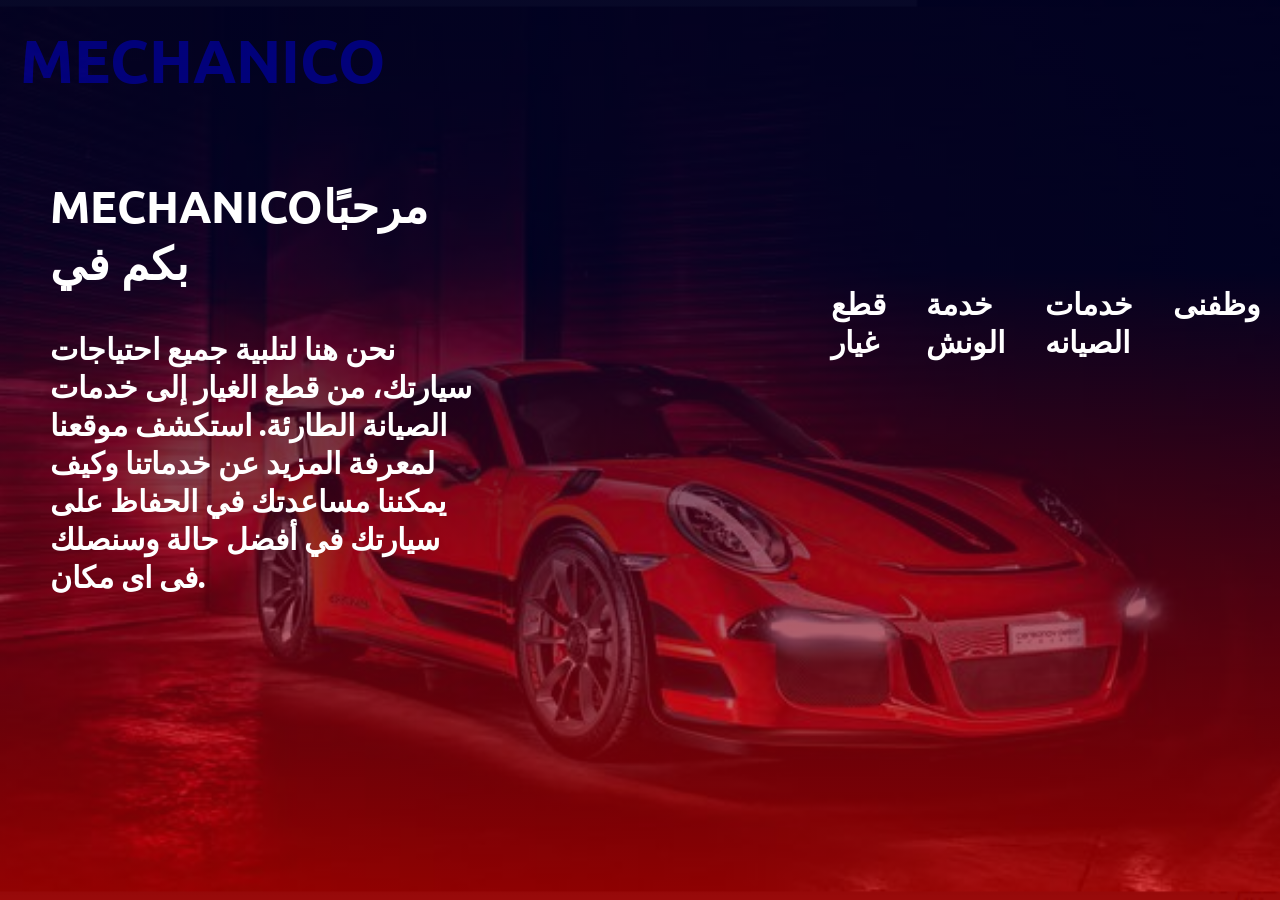
<file: index.html>
<!DOCTYPE html>
<html lang="en">
<head>
    <meta charset="UTF-8">
    <meta name="keywords" content="ميكانيكو, صيانة سيارات, قطع غيار, توصيل قطع غيار, وظائف ميكانيكي">
    <meta name="viewport" content="width=device-width, initial-scale=1.0">
    <title>MECHANICO shob</title>
    <link rel="stylesheet" href="styles.css">
</head>
<body>
    <div class="container">
    <header>
        <section>
        <h1>MECHANICO</h1>
            <div class="content">
                    <h2>MECHANICOمرحبًا بكم في </h2>
                    <br>
                    <p>نحن هنا لتلبية جميع احتياجات سيارتك، من قطع الغيار إلى خدمات الصيانة الطارئة. استكشف موقعنا لمعرفة المزيد عن خدماتنا وكيف يمكننا مساعدتك في الحفاظ على سيارتك في أفضل حالة وسنصلك فى اى مكان.</p>
                </div>
        </section>
            <ul>
                <li><a href="page1.html">قطع غيار</a></li>
                <li><a href="page2.html">خدمة الونش </a></li>
                <li><a href="page3.html">خدمات الصيانه </a></li>
                <li><a href="page4.html">وظفنى</a></li>
            </ul>
           
         </header>
         </div>
</body>
</html>
</file>
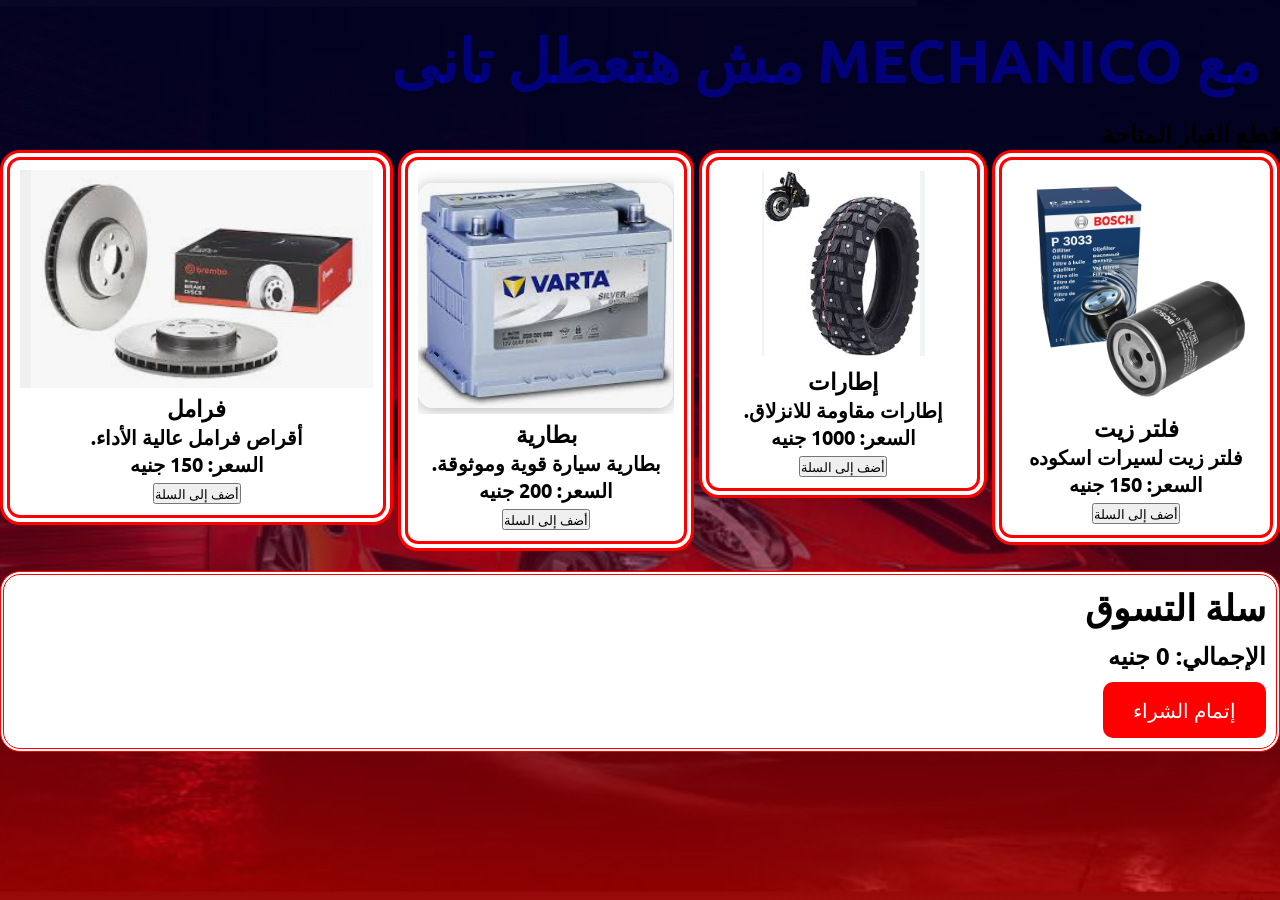
<file: page1.html>
<!DOCTYPE html>
<html lang="ar" dir="rtl">
<head>
    <meta charset="UTF-8">
    <meta name="viewport" content="width=device-width, initial-scale=1.0">
    <title>قطع الغيار - MECHANICO</title>
    <link rel="stylesheet" href="styles.css">
</head>
<body>
    <header>
        <h1>مع MECHANICO مش هتعطل تانى</h1>
    </header>
    <main>
        <section class="products">
            <h2>قطع الغيار المتاحة</h2>
            <div class="product-list">
                <div class="product" data-id="1" data-name="فلتر زيت" data-price="50">
                    <img src="فلتر زيت.png" alt="فلتر زيت" class="product-img">
                    <h3>فلتر زيت</h3>
                    <p>فلتر زيت لسيرات اسكوده </p>
                    <p class="price">السعر: 150 جنيه</p>
                    <button class="add-to-cart">أضف إلى السلة</button>
                </div>
                <div class="product" data-id="2" data-name="إطارات" data-price="300">
                    <img src="اطار.png" alt="إطارات" class="product-img">
                    <h3>إطارات</h3>
                    <p>إطارات مقاومة للانزلاق.</p>
                    <p class="price">السعر: 1000 جنيه</p>
                    <button class="add-to-cart">أضف إلى السلة</button>
                </div>
                <div class="product" data-id="3" data-name="بطارية" data-price="200">
                    <img src="بطاريه.png" alt="بطارية" class="product-img">
                    <h3>بطارية</h3>
                    <p>بطارية سيارة قوية وموثوقة.</p>
                    <p class="price">السعر: 200 جنيه</p>
                    <button class="add-to-cart">أضف إلى السلة</button>
                </div>
                <div class="product" data-id="4" data-name="فرامل" data-price="150">
                    <img src="فرامل.png" alt="فرامل" class="product-img">
                    <h3>فرامل</h3>
                    <p>أقراص فرامل عالية الأداء.</p>
                    <p class="price">السعر: 150 جنيه</p>
                    <button class="add-to-cart">أضف إلى السلة</button>
                </div>
            </div>
        </section>
        <section class="cart">
            <h2>سلة التسوق</h2>
            <div id="cart-items"></div>
            <p id="total">الإجمالي: 0 جنيه</p>
            <button id="checkout">إتمام الشراء</button>
        </section>
    </main>
    <script>
        let cart = [];
        const cartItems = document.getElementById('cart-items');
        const totalElement = document.getElementById('total');
        const checkoutBtn = document.getElementById('checkout');

        document.querySelectorAll('.add-to-cart').forEach(button => {
            button.addEventListener('click', () => {
                const product = button.parentElement;
                const id = product.dataset.id;
                const name = product.dataset.name;
                const price = parseInt(product.dataset.price);
                addToCart(id, name, price);
            });
        });

        function addToCart(id, name, price) {
            const existing = cart.find(item => item.id === id);
            if (existing) {
                existing.quantity++;
            } else {
                cart.push({ id, name, price, quantity: 1 });
            }
            updateCart();
        }

        function updateCart() {
            cartItems.innerHTML = '';
            let total = 0;
            cart.forEach(item => {
                total += item.price * item.quantity;
                const itemDiv = document.createElement('div');
                itemDiv.innerHTML = `
                    <p>${item.name} - ${item.price} جنيه x ${item.quantity} = ${item.price * item.quantity} جنيه</p>
                    <button onclick="removeFromCart('${item.id}')">إزالة</button>
                `;
                cartItems.appendChild(itemDiv);
            });
            totalElement.textContent = `الإجمالي: ${total} جنيه`;
        }

        function removeFromCart(id) {
            cart = cart.filter(item => item.id !== id);
            updateCart();
        }

        checkoutBtn.addEventListener('click', () => {
            if (cart.length === 0) {
                alert('السلة فارغة!');
                return;
            }

            // جهز رسالة الطلب
            let message = "طلب شراء:%0";
            cart.forEach(item => {
                message += `${item.name} × ${item.quantity} = ${item.price * item.quantity} جنيه%0A`;
            });
            // استخدم encodeURIComponent لضمان ترميز صحيح
            const encoded = encodeURIComponent(message);

            // ضع رقمك مع كود الدولة  +
            const phone = "201283624733";

            const url = `https://wa.me/${phone}?text=${encoded}`;

            // افتح رابط واتساب في تبويب جديد
            window.open(url, '_blank');

            // امسح السلة بعد الإرسال
            cart = [];
            updateCart();
        });
    </script>
</body>
</html>
</file>
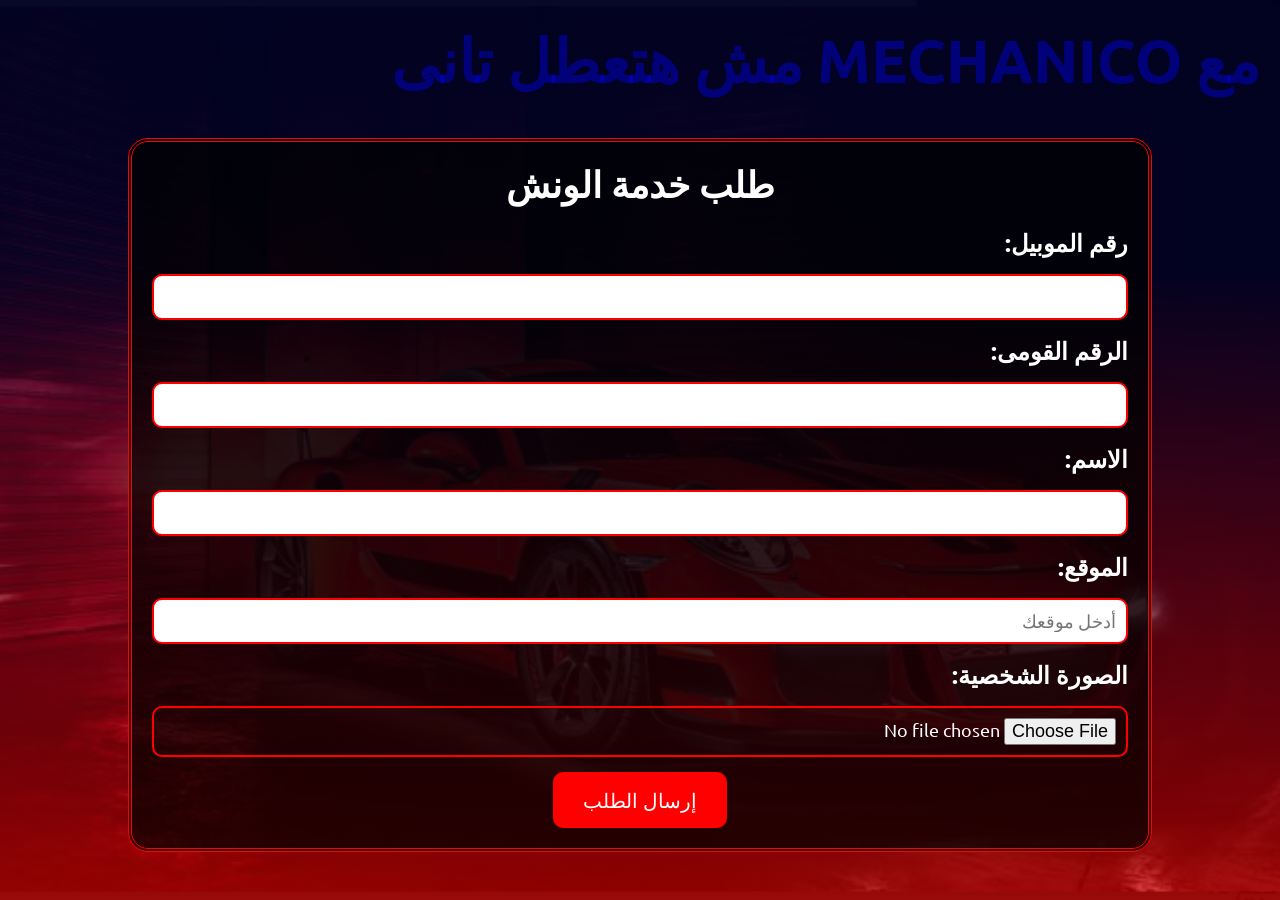
<file: page2.html>
<!DOCTYPE html>
<html lang="ar" dir="rtl">
<head>
    <meta charset="UTF-8">
    <meta name="viewport" content="width=device-width, initial-scale=1.0">
    <title>خدمة طلب ونش - MECHANICO</title>
    <link rel="stylesheet" href="styles.css">
</head>
<body>
    <header>
        <h1>مع MECHANICO مش هتعطل تانى</h1>
    </header>
    <main>
        <section class="tow-service">
            <h2>طلب خدمة الونش</h2>
            <form id="tow-form">
                <label for="mobile">رقم الموبيل:</label>
                <input type="tel" id="mobile" name="mobile" required>

                <label for="national-id">الرقم القومى:</label>
                <input type="text" id="national-id" name="national-id" required>

                <label for="name">الاسم:</label>
                <input type="text" id="name" name="name" required>

                <label for="location">الموقع:</label>
                <input type="text" id="location" name="location" placeholder="أدخل موقعك" required>

                <label for="photo">الصورة الشخصية:</label>
                <input type="file" id="photo" name="photo" accept="image/*" required>

                <button type="submit">إرسال الطلب</button>
            </form>
        </section>
    </main>
    <script>
        document.getElementById('get-location').addEventListener('click', function() {
            if (navigator.geolocation) {
                navigator.geolocation.getCurrentPosition(function(position) {
                    const lat = position.coords.latitude;
                    const lng = position.coords.longitude;
                    const locationInput = document.getElementById('location');
                    locationInput.value = `https://www.google.com/maps?q=${lat},${lng}`;
                }, function(error) {
                    alert('فشل في الحصول على الموقع: ' + error.message);
                });
            } else {
                alert('المتصفح لا يدعم الحصول على الموقع.');
            }
        });

        document.getElementById('tow-form').addEventListener('submit', function(event) {
            event.preventDefault();
            // جمع البيانات
            const mobile = document.getElementById('mobile').value;
            const nationalId = document.getElementById('national-id').value;
            const name = document.getElementById('name').value;
            const location = document.getElementById('location').value;
            const photo = document.getElementById('photo').files[0];

            // إعداد رسالة الطلب
            let message = `طلب خدمة ونش:%0Aالاسم: ${name}%0Aرقم الموبيل: ${mobile}%0Aالرقم القومى: ${nationalId}%0Aالموقع: ${location}%0A`;

            // إذا كان هناك صورة، يمكن إضافة ملاحظة
            if (photo) {
                message += `الصورة الشخصية: مرفقة%0A`;
            }

            // رقم الهاتف
            const phone = "201283624733";

            const url = `https://wa.me/${phone}?text=${encodeURIComponent(message)}`;

            // فتح واتساب
            window.open(url, '_blank');

            // إعادة تعيين النموذج
            document.getElementById('tow-form').reset();
        });
    </script>
</body>
</html>
</file>
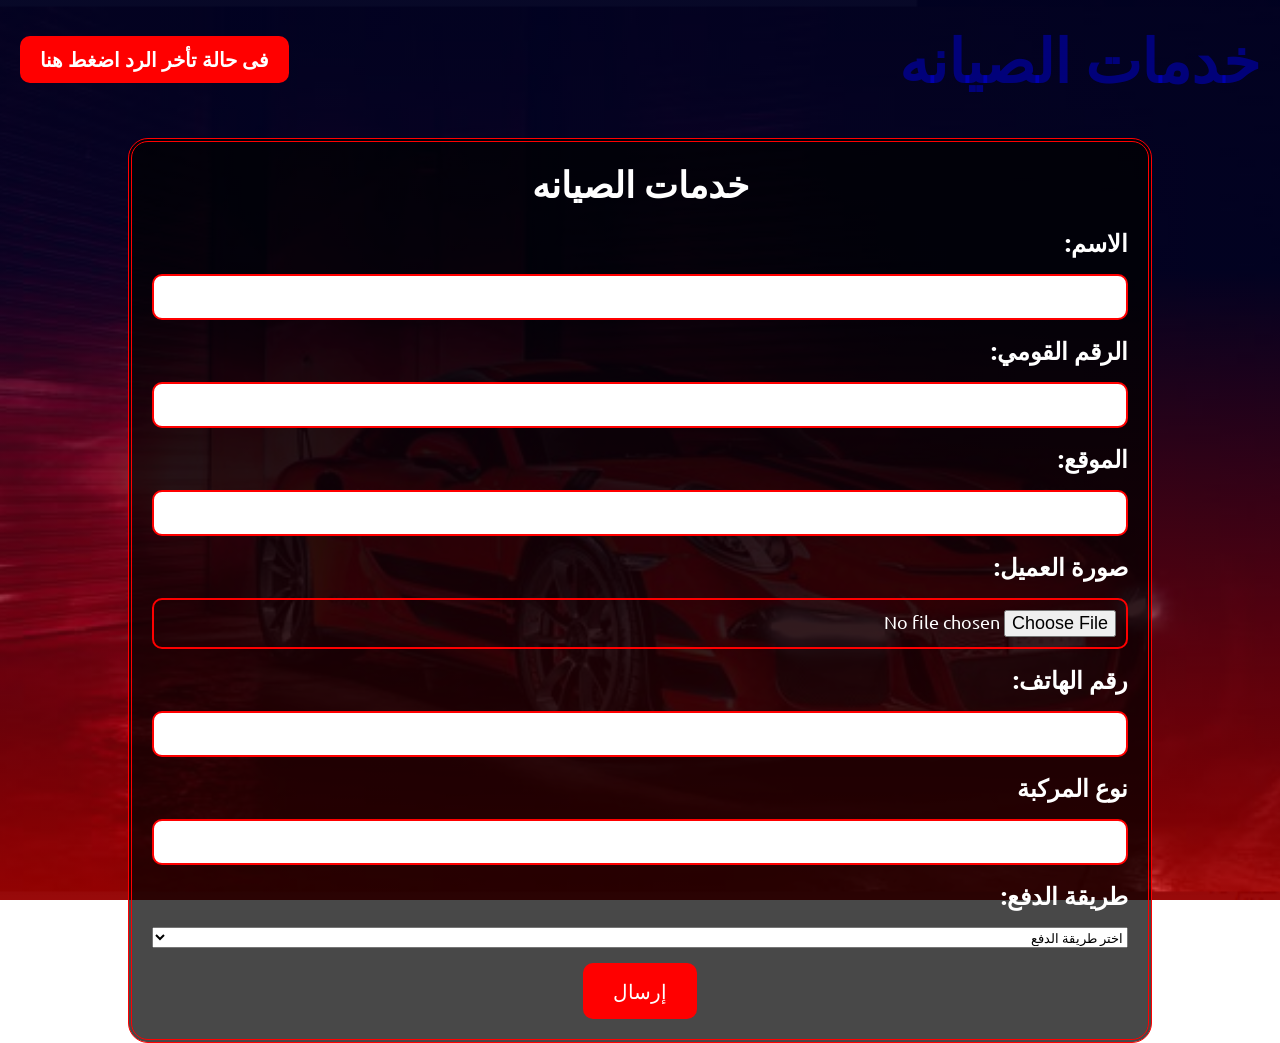
<file: page3.html>
<!DOCTYPE html>
<html lang="ar" dir="rtl">
<head>
    <meta charset="UTF-8">
    <meta name="viewport" content="width=device-width, initial-scale=1.0">
    <title>خدمات الصيانه</title>
    <link rel="stylesheet" href="styles.css">
</head>
<body>
    <header class="toww">
        <h1>خدمات الصيانه</h1>
        <a href="tel:01283624733" class="emergency-button"><strong>فى حالة تأخر الرد اضغط هنا</strong></a>
    </header>
    <main>
        <section class="tow-service">
            <h2>خدمات الصيانه</h2>
            <form action="#" method="post">
                <label for="name">الاسم:</label>
                <input type="text" id="name" name="name" required>

                <label for="id">الرقم القومي:</label>
                <input type="text" id="id" name="id" required>

                <label for="location">الموقع:</label>
                <input type="text" id="location" name="location" required>

                <label for="photo">صورة العميل:</label>
                <input type="file" id="photo" name="photo" accept="image/*" required>

                <label for="phone">رقم الهاتف:</label>
                <input type="tel" id="phone" name="phone" required>
                <label for="vehicle-type">نوع المركبة</label>
                <input id="vehicle-type" name="vehicle_type" required> 
                </select>

                <label for="payment">طريقة الدفع:</label>
                <select id="payment" name="payment" required>
                    <option value="">اختر طريقة الدفع</option>
                    <option value="cash">نقدي</option>
                    <option value="card">بطاقة ائتمان</option>
                    <option value="bank">تحويل بنكي</option>
                    <option value="vodafon cash">فودافون كاش</option>
                </select>

                <button type="submit">إرسال</button>
            </form>
        </section>
    </main>
</body>
</html>
</file>
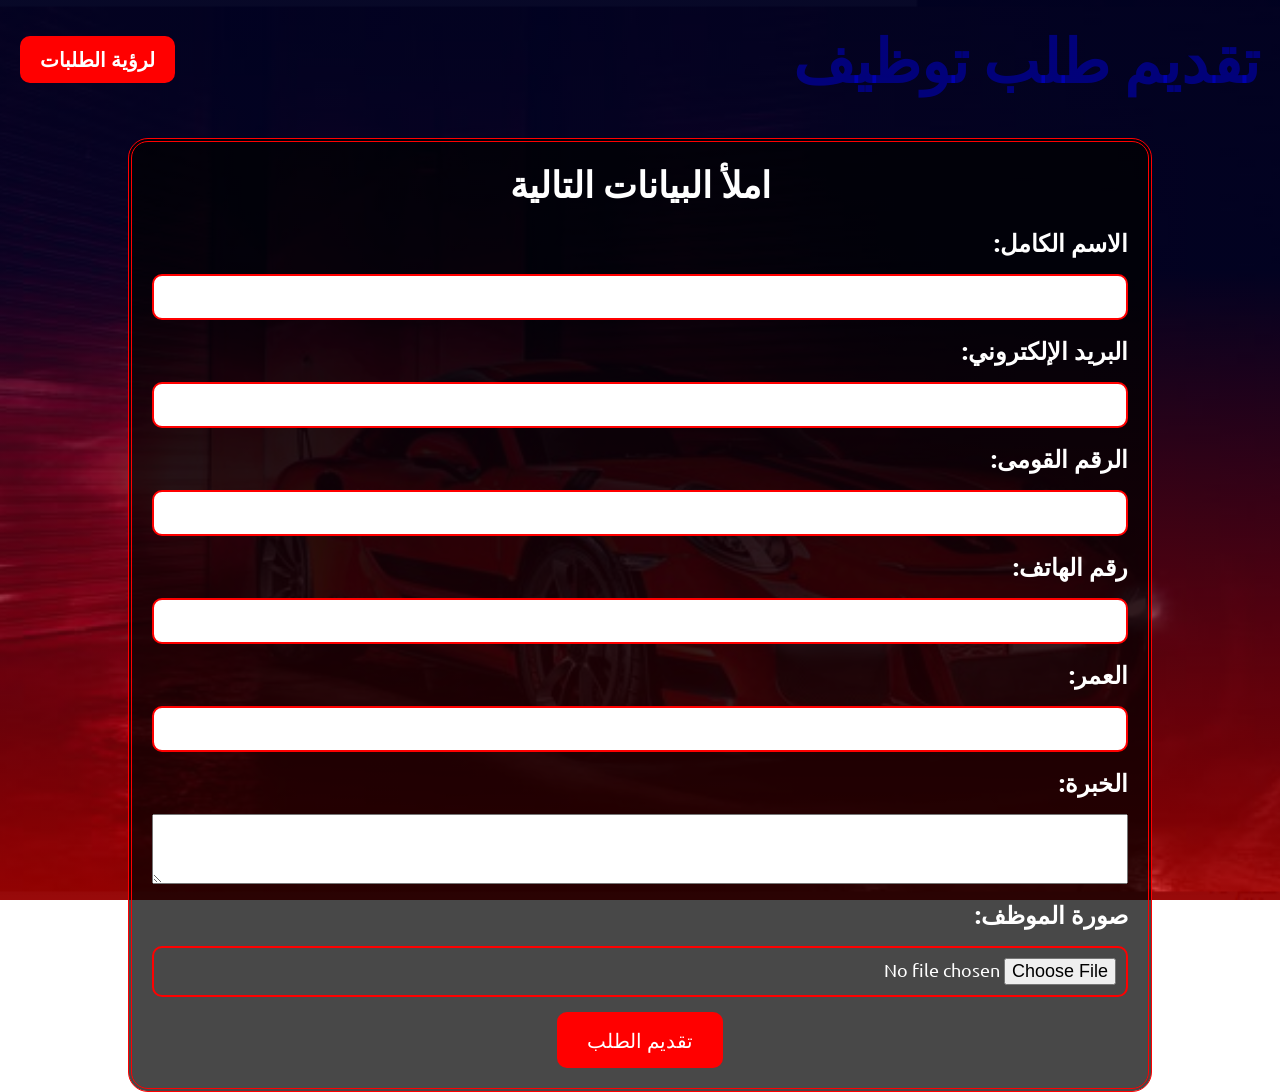
<file: page4.html>
<!DOCTYPE html>
<html lang="ar" dir="rtl">
<head>
    <meta charset="UTF-8">
    <meta name="viewport" content="width=device-width, initial-scale=1.0">
    <title>تقديم طلب توظيف</title>
    <link rel="stylesheet" href="styles.css">
</head>
<body>
<header>
    <h1>تقديم طلب توظيف</h1>
    <a href="page5.html" class="target">لرؤية الطلبات </a>
</header>
<main>
    <section class="tow-service">
        <h2>املأ البيانات التالية</h2>
        <form action="page5.html" id="jobForm">
            <label for="name">الاسم الكامل:</label>
            <input type="text" id="name" name="name" required>

            <label for="email">البريد الإلكتروني:</label>
            <input type="email" id="email" name="email" required>

            <label for="id">الرقم القومى:</label>
            <input type="text" id="id" name="id" required>

            <label for="phone">رقم الهاتف:</label>
            <input type="tel" id="phone" name="phone" required>

            <label for="age">العمر:</label>
            <input type="number" id="age" name="age" required>

            <label  for="experience">الخبرة:</label>
            <textarea id="experience" name="experience" rows="4" required></textarea>

            <label for="photo">صورة الموظف:</label>
            <input type="file" id="photo" name="photo" accept="image/*" required>
            <button type="submit">تقديم الطلب</button>
</form>

<script>
document.getElementById("jobForm").addEventListener("submit", function(e) {
    e.preventDefault(); // منع الإرسال الطبيعي

    const name = document.getElementById("name").value;
    const email = document.getElementById("email").value;
    const id = document.getElementById("id").value;
    const phone = document.getElementById("phone").value;
    const age = document.getElementById("age").value;
    const experience = document.getElementById("experience").value;
    const photoInput = document.getElementById("photo").files[0];

    const reader = new FileReader();
    reader.onload = function() {
        const photoBase64 = reader.result;

        const application = {
            name,
            email,
            id,
            phone,
            age,
            experience,
            photo: photoBase64,
            evaluatedAt: new Date().toLocaleString()
        };

        // تخزين البيانات في localStorage
        const saved = JSON.parse(localStorage.getItem('evaluatedApplications')) || [];
        saved.push(application);
        localStorage.setItem('evaluatedApplications', JSON.stringify(saved));

        // فتح واتساب مع رسالة جاهزة
        const phoneNumber = "201234567890"; // ضع رقمك هنا بصيغة دولية
        const message = 
`📌 طلب توظيف جديد

${application.name}
 ${application.email}
 ${application.id}
 ${application.phone}
 ${application.age}
 ${application.experience}
 ${application.evaluatedAt}`;

        window.open(`https://wa.me/${phoneNumber}?text=${encodeURIComponent(message)}`);

        // إعادة تعيين الفورم بعد الإرسال
        document.getElementById("jobForm").reset();
    };

    reader.readAsDataURL(photoInput);
});
</script>

        </form>
    </section>
</main>
</file>
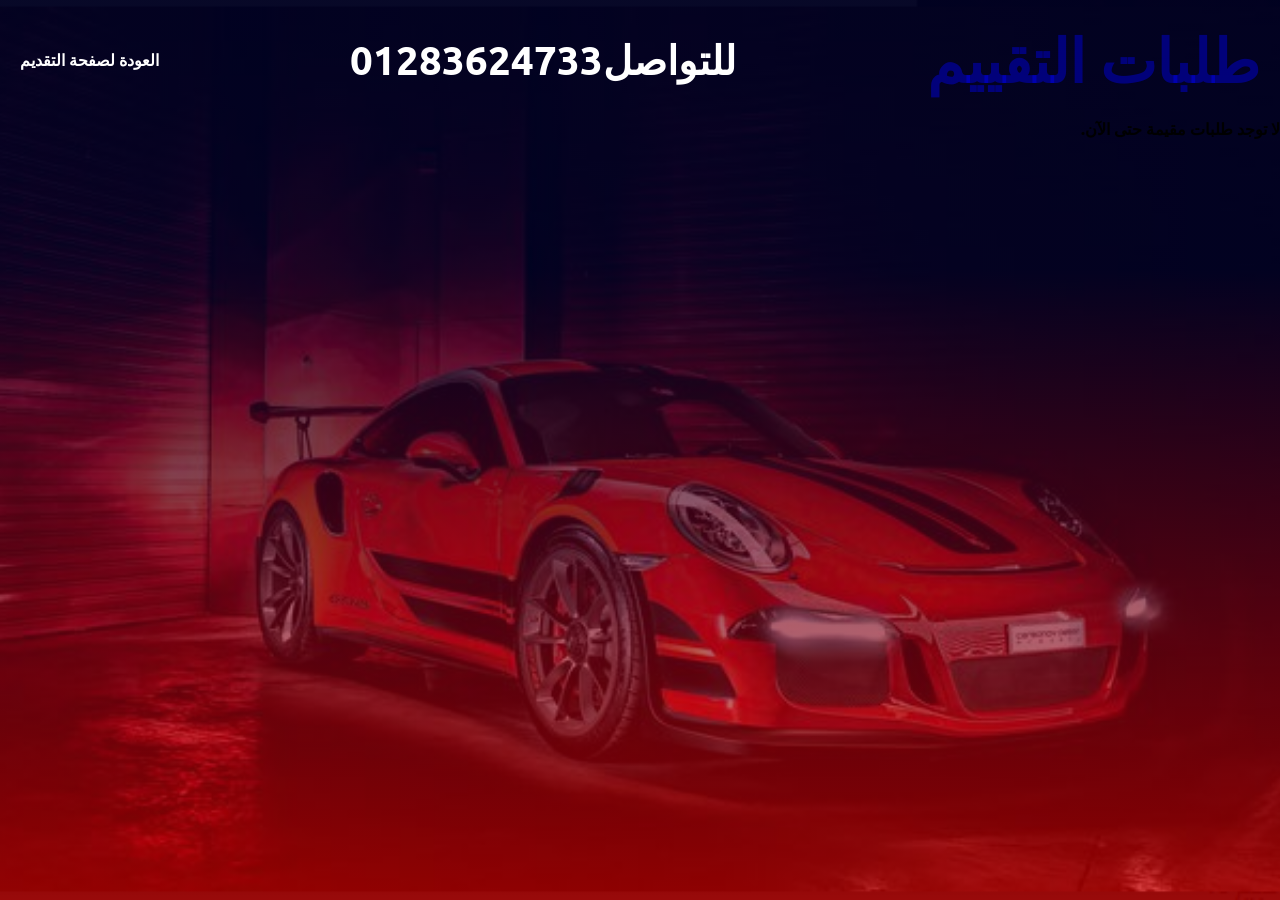
<file: page5.html>
<!DOCTYPE html>
<html lang="ar" dir="rtl">
<head>
    <meta charset="UTF-8">
    <meta name="viewport" content="width=device-width, initial-scale=1.0">
    <title>طلبات التقييم</title>
    <link rel="stylesheet" href="styles.css">
</head>
<body>
    <header class="text">
        <h1>طلبات التقييم</h1>
        <h2><b>للتواصل01283624733</b></h2>
        <a href="page4.html">العودة لصفحة التقديم</a>
    </header>
    <main>
        <section id="evaluated-list">
            <!-- هنا ستظهر الطلبات المقيمة -->
        </section>
    </main>

    <script>
        document.addEventListener('DOMContentLoaded', function() {
            const list = document.getElementById('evaluated-list');
            const evaluated = JSON.parse(localStorage.getItem('evaluatedApplications')) || [];

            if (evaluated.length === 0) {
                list.innerHTML = '<p>لا توجد طلبات مقيمة حتى الآن.</p>';
                return;
            }

            evaluated.forEach(app => {
                const div = document.createElement('div');
                div.className = 'evaluated-application';
                div.innerHTML = `
                     <h3>الاسم: ${app.name}</h3>   
                      <p><strong>العمر:</strong> ${app.age}</p>
                    <p><strong>الخبرة:</strong> ${app.experience || '-'} </p>
                    <p><strong>تاريخ التقييم:</strong> ${app.evaluatedAt || '-'} </p>
                    ${app.photo ? `<img src="${app.photo}" alt="صورة الموظف" style="max-width:200px; max-height:200px; display:block; margin:8px 0;">` : ''}
                    <button class="download-eval">تحميل نسخة</button>
                `;
                list.appendChild(div);

                const dl = div.querySelector('.download-eval');
                dl.addEventListener('click', function() {
                    const dataStr = JSON.stringify(app, null, 2);
                    const blob = new Blob([dataStr], {type: 'application/json'});
                    const url = URL.createObjectURL(blob);
                    const a = document.createElement('a');
                    a.href = url;
                    a.download = `evaluated_${app.name || 'application'}.json`;
                    document.body.appendChild(a);
                    a.click();
                    document.body.removeChild(a);
                    URL.revokeObjectURL(url);
                });
            });
        });
    </script>
</body>
</html>
</file>
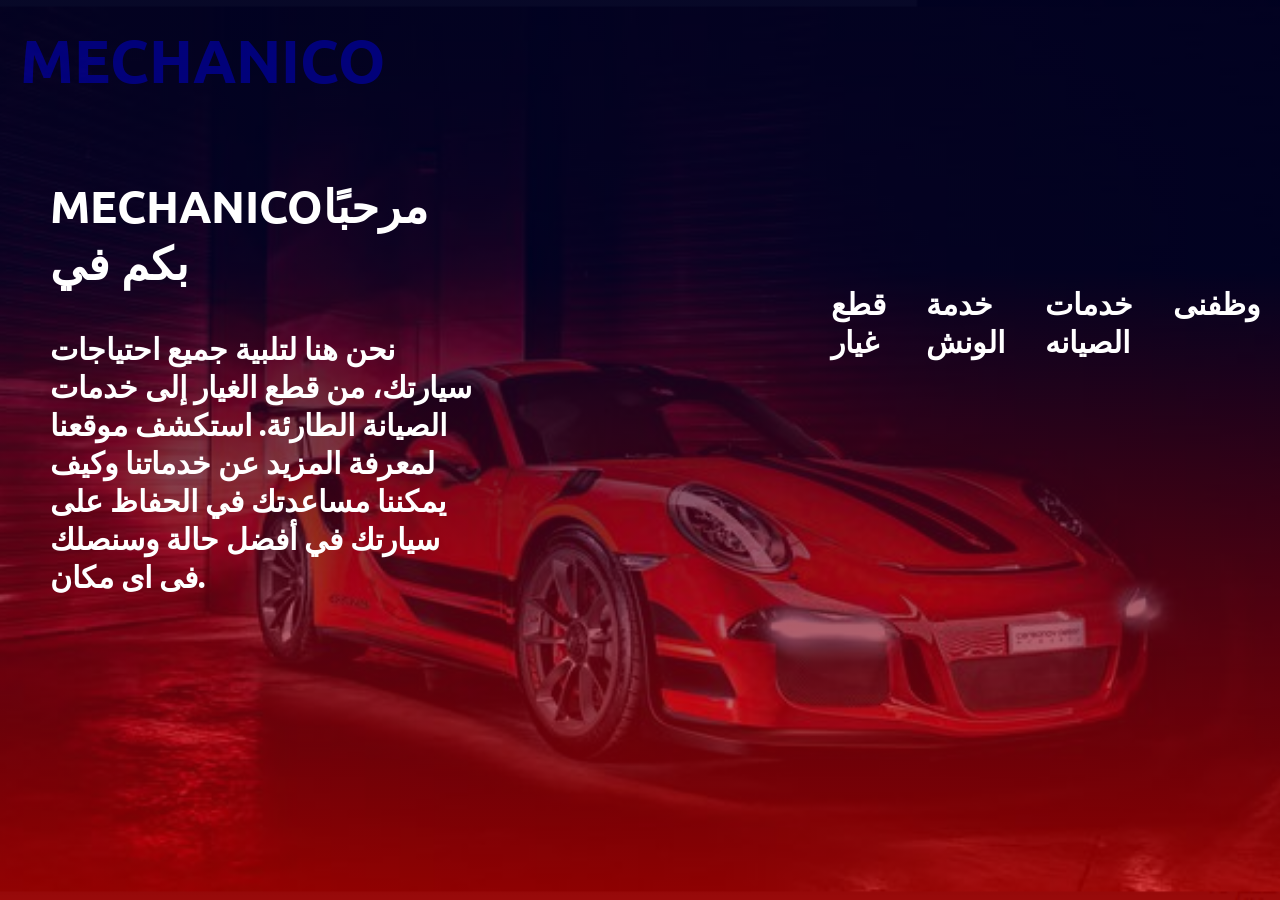
<file: websit2.html>
<!DOCTYPE html>
<html lang="en">
<head>
    <meta charset="UTF-8">
    <meta name="keywords" content="ميكانيكو, صيانة سيارات, قطع غيار, توصيل قطع غيار, وظائف ميكانيكي">
    <meta name="viewport" content="width=device-width, initial-scale=1.0">
    <title>MECHANICO shob</title>
    <link rel="stylesheet" href="styles.css">
</head>
<body>
    <div class="container">
    <header>
        <section>
        <h1>MECHANICO</h1>
            <div class="content">
                    <h2>MECHANICOمرحبًا بكم في </h2>
                    <br>
                    <p>نحن هنا لتلبية جميع احتياجات سيارتك، من قطع الغيار إلى خدمات الصيانة الطارئة. استكشف موقعنا لمعرفة المزيد عن خدماتنا وكيف يمكننا مساعدتك في الحفاظ على سيارتك في أفضل حالة وسنصلك فى اى مكان.</p>
                </div>
        </section>
            <ul>
                <li><a href="page1.html">قطع غيار</a></li>
                <li><a href="page2.html">خدمة الونش </a></li>
                <li><a href="page3.html">خدمات الصيانه </a></li>
                <li><a href="page4.html">وظفنى</a></li>
            </ul>
           
         </header>
         </div>
</body>
</html>
</file>
<file: styles.css>
@import url('https://fonts.googleapis.com/css2?family=Ubuntu:ital,wght@0,300;0,400;0,500;0,700;1,300;1,400;1,500;1,700&display=swap');
*{
    font-family: "Ubuntu", sans-serif;
    padding: 0;
    margin: 0;
    box-sizing: border-box;


}
a{
    color: white;
        text-decoration: none;
}
html, body { height: 100%; }
body{
    background-image: linear-gradient(#01022db9 30%,rgba(255, 0, 0, 0.562)), url(img3.png);
    background-position: center center;
    background-repeat: no-repeat;
    background-size: cover;
    background-attachment: fixed;
    min-height: 100vh;
    font-weight: 700;
}

body:hover{
    background-image:
   linear-gradient(transparent,#01022db9),
    url(img3.png);
}
/*.logo {
    
     width: 300px; 
  height: 300px;      
  border-radius: 50%;
  border: none;
  display: block;
  margin: 20px auto;
  background-color: transparent;
}*/
header {
    display: flex;
    justify-content: space-between;
    align-items: center;
    padding: 20px;
    position: relative;
}
h1 {
    color: rgba(0, 0, 255, 0.404);
    font-size: 40px;
    font-weight: 700;
    font-size: 60px;
}
ul{
    width: 60%;
    list-style: none;
    display: flex;
    justify-content: space-evenly;
    gap: 40px;
}
ul li a{
    border-bottom-color: white;
    font-size: 20px;
    font-weight: bold;
     font-size: 30px;
}
ul li a:hover{
    border-bottom: 2px solid white;
}
.content {
    color: white;
    width: 60%;
    margin-top: 50px;
    left: 20%;
    padding: 30px;
    font-size: 30px;
}
.product-list {
    display: grid;
    grid-template-columns: repeat(4, 1fr);
    align-items: start;
    padding: 0;
    margin: 0;
    overflow: visible;
    font-size: 20px;
    border: none;
    gap: 5px;
}
/* ضبط كروت المنتج داخل الشبكة */
.product {
    background-color: white;
    color: black;
    padding: 10px;
    border: 10px double red;
    border-radius: 20px;
    text-align: center;
    margin: 0; /* الفجوة يحددها gap */
    width: auto; /* إزالة العرض الثابت */
    font-weight: bold;
}

/* تجاوبية: صفين على شاشات متوسطة وعمود واحد على الجوال */
@media (max-width: 900px) {
    .product-list {
        grid-template-columns: repeat(2, 1fr);
    }
}
@media (max-width: 600px) {
    .product-list {
        grid-template-columns: 1fr;
    }
}
.cart {
    background-color: white;
    color: black;
    padding: 10px;
    border: 4px double red;
    border-radius: 20px;
    width: 100%;
    font-weight: bold;
    margin-top: 20px;
    font-size: 24px;
}

.cart h2 {
    float: right;
    margin: 0;
}

#cart-items {
    display: grid;
    grid-template-columns: repeat(3, 1fr);
    gap: 10px;
    clear: both;
}

#cart-items p {
    margin: 0;
}

#total {
    margin: 10px 0;
}

#checkout {
    font-size: 20px;
    padding: 15px 30px;
    background-color: red;
    color: white;
    border: none;
    border-radius: 10px;
    cursor: pointer;
}

.tow-service {
    background-color: rgba(0, 0, 0, 0.719);
    color:white;
    padding: 20px;
    border: 4px double red;
    border-radius: 20px;
    width: 80%;
    margin: 20px auto;
    font-weight: bold;
    font-size: 24px;
}

.tow-service h2 {
    text-align: center;
    margin-bottom: 20px;
}

.tow-service form {
    display: flex;
    flex-direction: column;
    gap: 15px;
}

.tow-service label {
    font-weight: bold;
}

.tow-service input {
    padding: 10px;
    border: 2px solid red;
    border-radius: 10px;
    font-size: 18px;
}

.tow-service button {
    font-size: 20px;
    padding: 15px 30px;
    background-color: red;
    color: white;
    border: none;
    border-radius: 10px;
    cursor: pointer;
    align-self: center;
}

.tow-service #get-location {
    font-size: 18px;
    padding: 10px 20px;
    background-color: #007bff;
    color: white;
    border: none;
    border-radius: 10px;
    cursor: pointer;
    margin-top: 5px;
}
.toww a {
    font-size: 20px;
    padding: 10px 20px;
    background-color: red;
    color: white;
    border: none;
    border-radius: 10px;
}
.target {
    font-size: 20px;
    padding: 10px 20px;
    background-color: red;
    color: white;
    border: none;
    border-radius: 10px;
}
.text h2 {
    color: white;
    font-size: 30px;
    font-weight: 700;
    font-size: 40px;
}

.evaluated-application {
    background-color: white;
    color: black;
    padding: 20px;
    border-radius: 20px;
    margin: 20px 0;
    position: relative;
    font-size: 18px; /* أكبر قليلاً من الافتراضي */
    box-shadow: 0 4px 8px rgba(0,0,0,0.1);
}

.evaluated-application::after {
    content: '';
    position: absolute;
    bottom: -10px;
    left: 50%;
    transform: translateX(-50%);
    width: 0;
    height: 0;
    border-left: 10px solid transparent;
    border-right: 10px solid transparent;
    border-top: 10px solid white;
}

.evaluated-application h3 {
    font-size: 24px; /* أكبر */
    margin-bottom: 10px;
}

.evaluated-application p {
    font-size: 18px; /* أكبر قليلاً */
    margin: 5px 0;
}

.evaluated-application img {
    max-width: 300px; /* أوضح وأكبر */
    max-height: 300px;
    display: block;
    margin: 10px 0;
    border-radius: 10px;
}
</file>
